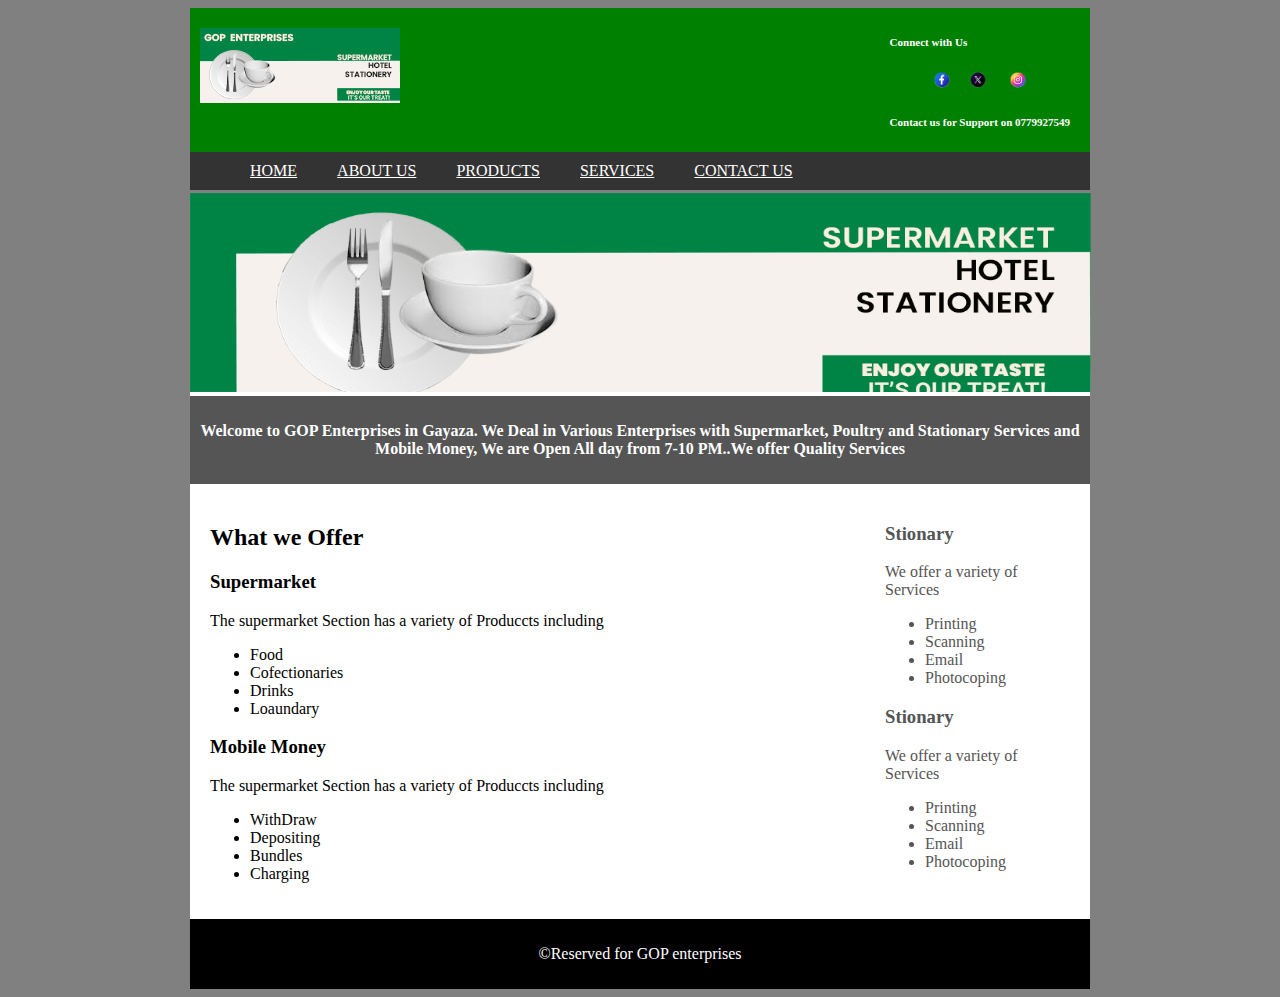
<file: index.html>
﻿<!DOCTYPE HTML>
<html>
	<head>
	<link href="CSS/styles.css" rel="stylesheet">
		<title> GOP
		</title>
	<style type="text/css">
	.auto-style1 {
		margin-left: 0px;
	}
	</style>
	</head>
<body>

<div id="wrapper">
 
	<div id="top">
		<div id="logo"> 
		<img src="gop copy.png" />
		</div>
		<div id="social-media">
		<p>Connect with Us</p>
		<Ul class="auto-style1">
		<li> <img src="facebook.png" /> </li>
		<li> <img src="x.png" /> </li>
		<li> <img src="instagram.png" /> </li>
		</Ul> 
				<p>Contact us for Support on 0779927549</p>

		</div>	
    </div>
	<div id="topnav">
	<ul>
		<li><a href="index.html">HOME</a>  </li>
		<li><a href="index.html">ABOUT US</a>  </li>
		<li><a href="index.html">PRODUCTS </a> </li>
		<li><a href="index.html">SERVICES</a> </li>
		<li><a href="index.html">CONTACT US</a> </li>
		</ul>
	 </div>
	<div id="banner"> 
		<img src="banner.png"id="ban" height="199" width="901" />
		</div>
	<div id="subbanner"> 
		<p> Welcome to GOP Enterprises in  Gayaza. We Deal in Various Enterprises with Supermarket, Poultry and Stationary Services and Mobile Money, We are Open All day from 7-10 PM..We offer Quality Services</p>
	</div>
			<div id="content">
			<h2>What we Offer</h2>
			<h3> Supermarket</h3>
			<p> The supermarket Section has a variety of Produccts including</p>
			<ul>
			<li> Food</li>
			<li> Cofectionaries</li>
				<li> Drinks</li>
					<li> Loaundary</li>
			</ul>
				<h3> Mobile Money</h3>
			<p> The supermarket Section has a variety of Produccts including</p>
			<ul>
			<li> WithDraw</li>
			<li> Depositing</li>
				<li> Bundles</li>
					<li> Charging</li>
			</ul>
		
			 </div>
			 <div id="rightside">
			 	<h3> Stionary</h3>
			<p> We offer a variety of Services</p>
			<ul>
			<li> Printing</li>
			<li> Scanning</li>
				<li> Email</li>
					<li> Photocoping</li>
			</ul>
			 	<h3> Stionary</h3>
			<p> We offer a variety of Services</p>
			<ul>
			<li> Printing</li>
			<li> Scanning</li>
				<li> Email</li>
					<li> Photocoping</li>
			</ul>

			 </div>
			<div id="footer">
			<p>&copy;Reserved for GOP enterprises</p>
			 </div>
		
</div>


</body>
</html>
</file>
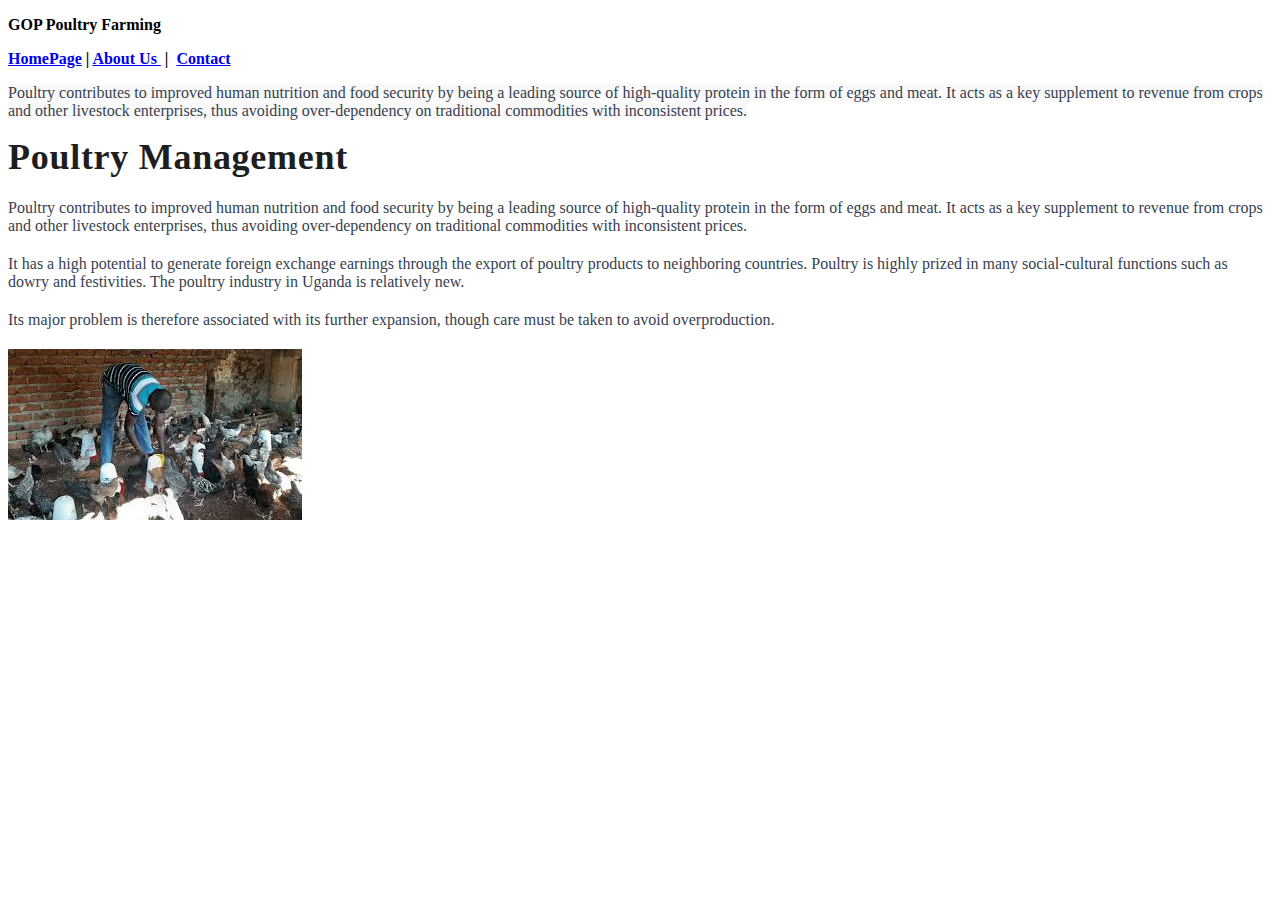
<file: about.html>
﻿<!DOCTYPE html PUBLIC "-//W3C//DTD XHTML 1.0 Transitional//EN" "http://www.w3.org/TR/xhtml1/DTD/xhtml1-transitional.dtd">
<html xmlns="http://www.w3.org/1999/xhtml">

<head>
<meta content="text/html; charset=utf-8" http-equiv="Content-Type" />
<title>Untitled 1</title>
<style type="text/css">
.auto-style1 {
	font-size: medium;
	font-family: Poppins;
}
</style>
</head>

<body>

<p class="auto-style1"><strong>GOP Poultry Farming</strong></p>
<p class="auto-style1"><strong><a href="index.html">HomePage</a> |
<a href="about.html">About Us </a>&nbsp;|&nbsp; <a href="contact.html">Contact
</a></strong></p>
<p>
<span style="color: rgb(55, 65, 81); font-family: Montserrat; font-size: 16px; font-style: normal; font-variant-ligatures: normal; font-variant-caps: normal; font-weight: 400; letter-spacing: normal; orphans: 2; text-align: start; text-indent: 0px; text-transform: none; widows: 2; word-spacing: 0px; -webkit-text-stroke-width: 0px; white-space: normal; background-color: rgb(249, 249, 249); text-decoration-thickness: initial; text-decoration-style: initial; text-decoration-color: initial; display: inline !important; float: none;">
Poultry contributes to improved human nutrition and food security by being a 
leading source of high-quality protein in the form of eggs and meat. It acts as 
a key supplement to revenue from crops and other livestock enterprises, thus 
avoiding over-dependency on traditional commodities with inconsistent prices.</span></p>
<h2 style="box-sizing: border-box; font-family: Montserrat; font-weight: 700; line-height: 1.2; color: rgb(30, 30, 30); margin-top: 0px; margin-bottom: 20px; font-size: 36px; letter-spacing: 0.02em; font-style: normal; opacity: 1; visibility: visible; transition: opacity 0.24s ease-in-out; font-variant-ligatures: normal; font-variant-caps: normal; orphans: 2; text-align: start; text-indent: 0px; text-transform: none; widows: 2; word-spacing: 0px; -webkit-text-stroke-width: 0px; white-space: normal; background-color: rgb(255, 255, 255); text-decoration-thickness: initial; text-decoration-style: initial; text-decoration-color: initial;">
Poultry Management</h2>
<p style="box-sizing: border-box; margin: 0px 0px 20px; color: rgb(55, 65, 81); font-family: Montserrat; font-size: 16px; font-style: normal; font-variant-ligatures: normal; font-variant-caps: normal; font-weight: 400; letter-spacing: normal; orphans: 2; text-align: start; text-indent: 0px; text-transform: none; widows: 2; word-spacing: 0px; -webkit-text-stroke-width: 0px; white-space: normal; background-color: rgb(255, 255, 255); text-decoration-thickness: initial; text-decoration-style: initial; text-decoration-color: initial;">
Poultry contributes to improved human nutrition and food security by being a 
leading source of high-quality protein in the form of eggs and meat. It acts as 
a key supplement to revenue from crops and other livestock enterprises, thus 
avoiding over-dependency on traditional commodities with inconsistent prices.</p>
<p style="box-sizing: border-box; margin: 0px 0px 20px; color: rgb(55, 65, 81); font-family: Montserrat; font-size: 16px; font-style: normal; font-variant-ligatures: normal; font-variant-caps: normal; font-weight: 400; letter-spacing: normal; orphans: 2; text-align: start; text-indent: 0px; text-transform: none; widows: 2; word-spacing: 0px; -webkit-text-stroke-width: 0px; white-space: normal; background-color: rgb(255, 255, 255); text-decoration-thickness: initial; text-decoration-style: initial; text-decoration-color: initial;">
It has a high potential to generate foreign exchange earnings through the export 
of poultry products to neighboring countries. Poultry is highly prized in many 
social-cultural functions such as dowry and festivities. The poultry industry in 
Uganda is relatively new.</p>
<p style="box-sizing: border-box; margin: 0px 0px 20px; color: rgb(55, 65, 81); font-family: Montserrat; font-size: 16px; font-style: normal; font-variant-ligatures: normal; font-variant-caps: normal; font-weight: 400; letter-spacing: normal; orphans: 2; text-align: start; text-indent: 0px; text-transform: none; widows: 2; word-spacing: 0px; -webkit-text-stroke-width: 0px; white-space: normal; background-color: rgb(255, 255, 255); text-decoration-thickness: initial; text-decoration-style: initial; text-decoration-color: initial;">
Its major problem is therefore associated with its further expansion, though 
care must be taken to avoid overproduction.</p>
<p style="box-sizing: border-box; color: rgb(55, 65, 81); font-family: Montserrat; font-size: 16px; font-style: normal; font-variant-ligatures: normal; font-variant-caps: normal; font-weight: 400; letter-spacing: normal; orphans: 2; text-align: start; text-indent: 0px; text-transform: none; widows: 2; word-spacing: 0px; -webkit-text-stroke-width: 0px; white-space: normal; text-decoration-thickness: initial; text-decoration-style: initial; text-decoration-color: initial; width: 295px; margin-left: 0px; margin-right: 0px; margin-top: 0px; margin-bottom: 20px; background-color: rgb(255, 255, 255)">
<img alt="chicken" height="171" src="images/3.jpg" width="294" /></p>

</body>

</html>
</file>
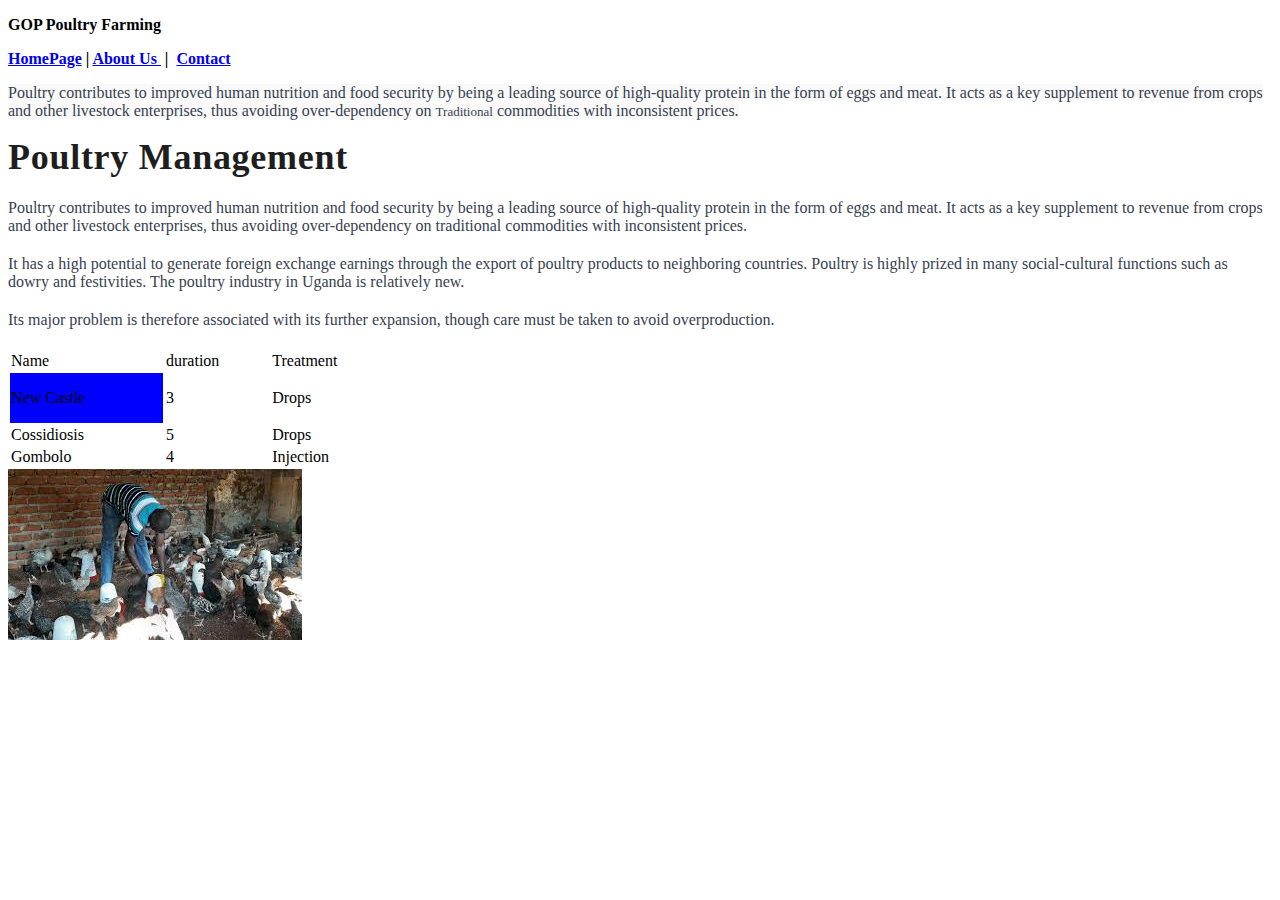
<file: contact.html>
﻿<!DOCTYPE html PUBLIC "-//W3C//DTD XHTML 1.0 Transitional//EN" "http://www.w3.org/TR/xhtml1/DTD/xhtml1-transitional.dtd">
<html xmlns="http://www.w3.org/1999/xhtml">

<head>
<meta content="text/html; charset=utf-8" http-equiv="Content-Type" />
<title>Untitled 1</title>
<style type="text/css">
.auto-style1 {
	font-size: medium;
	font-family: Poppins;
}
.auto-style2 {
	font-size: small;
	text-transform: capitalize;
}
</style>
</head>

<body>

<p class="auto-style1"><strong>GOP Poultry Farming</strong></p>
<p class="auto-style1"><strong><a href="index.html">HomePage</a> |
<a href="about.html">About Us </a>&nbsp;|&nbsp; <a href="contact.html">Contact
</a></strong></p>
<p>
<span style="color: rgb(55, 65, 81); font-family: Montserrat; font-size: 16px; font-style: normal; font-variant-ligatures: normal; font-variant-caps: normal; font-weight: 400; letter-spacing: normal; orphans: 2; text-align: start; text-indent: 0px; text-transform: none; widows: 2; word-spacing: 0px; -webkit-text-stroke-width: 0px; white-space: normal; background-color: rgb(249, 249, 249); text-decoration-thickness: initial; text-decoration-style: initial; text-decoration-color: initial; display: inline !important; float: none;">
Poultry contributes to improved human nutrition and food security by being a 
leading source of high-quality protein in the form of eggs and meat. It acts as 
a key supplement to revenue from crops and other livestock enterprises, thus 
avoiding over-dependency on </span>
<span style="color: rgb(55, 65, 81); font-family: Montserrat; font-style: normal; font-variant-ligatures: normal; font-variant-caps: normal; font-weight: 400; letter-spacing: normal; orphans: 2; text-align: start; text-indent: 0px; widows: 2; word-spacing: 0px; -webkit-text-stroke-width: 0px; white-space: normal; background-color: rgb(249, 249, 249); text-decoration-thickness: initial; text-decoration-style: initial; text-decoration-color: initial; display: inline !important; float: none;" class="auto-style2">
traditional</span><span style="color: rgb(55, 65, 81); font-family: Montserrat; font-size: 16px; font-style: normal; font-variant-ligatures: normal; font-variant-caps: normal; font-weight: 400; letter-spacing: normal; orphans: 2; text-align: start; text-indent: 0px; text-transform: none; widows: 2; word-spacing: 0px; -webkit-text-stroke-width: 0px; white-space: normal; background-color: rgb(249, 249, 249); text-decoration-thickness: initial; text-decoration-style: initial; text-decoration-color: initial; display: inline !important; float: none;">
commodities with inconsistent prices.</span></p>
<h2 style="box-sizing: border-box; font-family: Montserrat; font-weight: 700; line-height: 1.2; color: rgb(30, 30, 30); margin-top: 0px; margin-bottom: 20px; font-size: 36px; letter-spacing: 0.02em; font-style: normal; opacity: 1; visibility: visible; transition: opacity 0.24s ease-in-out; font-variant-ligatures: normal; font-variant-caps: normal; orphans: 2; text-align: start; text-indent: 0px; text-transform: none; widows: 2; word-spacing: 0px; -webkit-text-stroke-width: 0px; white-space: normal; background-color: rgb(255, 255, 255); text-decoration-thickness: initial; text-decoration-style: initial; text-decoration-color: initial;">
Poultry Management</h2>
<p style="box-sizing: border-box; margin: 0px 0px 20px; color: rgb(55, 65, 81); font-family: Montserrat; font-size: 16px; font-style: normal; font-variant-ligatures: normal; font-variant-caps: normal; font-weight: 400; letter-spacing: normal; orphans: 2; text-align: start; text-indent: 0px; text-transform: none; widows: 2; word-spacing: 0px; -webkit-text-stroke-width: 0px; white-space: normal; background-color: rgb(255, 255, 255); text-decoration-thickness: initial; text-decoration-style: initial; text-decoration-color: initial;">
Poultry contributes to improved human nutrition and food security by being a 
leading source of high-quality protein in the form of eggs and meat. It acts as 
a key supplement to revenue from crops and other livestock enterprises, thus 
avoiding over-dependency on traditional commodities with inconsistent prices.</p>
<p style="box-sizing: border-box; margin: 0px 0px 20px; color: rgb(55, 65, 81); font-family: Montserrat; font-size: 16px; font-style: normal; font-variant-ligatures: normal; font-variant-caps: normal; font-weight: 400; letter-spacing: normal; orphans: 2; text-align: start; text-indent: 0px; text-transform: none; widows: 2; word-spacing: 0px; -webkit-text-stroke-width: 0px; white-space: normal; background-color: rgb(255, 255, 255); text-decoration-thickness: initial; text-decoration-style: initial; text-decoration-color: initial;">
It has a high potential to generate foreign exchange earnings through the export 
of poultry products to neighboring countries. Poultry is highly prized in many 
social-cultural functions such as dowry and festivities. The poultry industry in 
Uganda is relatively new.</p>
<p style="box-sizing: border-box; margin: 0px 0px 20px; color: rgb(55, 65, 81); font-family: Montserrat; font-size: 16px; font-style: normal; font-variant-ligatures: normal; font-variant-caps: normal; font-weight: 400; letter-spacing: normal; orphans: 2; text-align: start; text-indent: 0px; text-transform: none; widows: 2; word-spacing: 0px; -webkit-text-stroke-width: 0px; white-space: normal; background-color: rgb(255, 255, 255); text-decoration-thickness: initial; text-decoration-style: initial; text-decoration-color: initial;">
Its major problem is therefore associated with its further expansion, though 
care must be taken to avoid overproduction.</p>
<table style="width: 31%; height: 79px" border="0">
	<tr>
		<td style="width: 151px">Name</td>
		<td>duration</td>
		<td>Treatment</td>
	</tr>
	<tr>
		<td style="width: 151px; height: 48px" bgcolor="#0000FF">New Castle</td>
		<td style="height: 48px">3</td>
		<td style="height: 48px">Drops<br />
		</td>
	</tr>
	<tr>
		<td style="width: 151px">Cossidiosis</td>
		<td>5</td>
		<td>Drops</td>
	</tr>
	<tr>
		<td style="width: 151px">Gombolo</td>
		<td>4</td>
		<td>Injection</td>
	</tr>
</table>
<p style="box-sizing: border-box; color: rgb(55, 65, 81); font-family: Montserrat; font-size: 16px; font-style: normal; font-variant-ligatures: normal; font-variant-caps: normal; font-weight: 400; letter-spacing: normal; orphans: 2; text-align: start; text-indent: 0px; text-transform: none; widows: 2; word-spacing: 0px; -webkit-text-stroke-width: 0px; white-space: normal; text-decoration-thickness: initial; text-decoration-style: initial; text-decoration-color: initial; width: 295px; margin-left: 0px; margin-right: 0px; margin-top: 0px; margin-bottom: 20px; background-color: rgb(255, 255, 255)">
<img alt="chicken" height="171" src="images/3.jpg" width="294" /></p>

</body>

</html>
</file>
<file: CSS/styles.css>
﻿body{
background-color:gray;
}


#wrapper{
width:900px;
margin:0px auto;
background-color:#ffffff;
	}

#top{
background-color:green; padding:20px 0px; width:100%;overflow:hidden;>
	}

#logo{
margin: 0px 0px 0px 10px;
float:left;
	}

#social-media{ 
float:right;
margin:4px 10px 0px 0px;

	}
#social-media p {
	color:#ffffff;
	font-weight:bold;
	font-size:11px;
	Margin: 4px 10px 4px 0px;
}
#social-media img {
	width:24px; height: 24px;
	Margin: 4px 10px 4px 0px;
	}
#social-media ul li {
	display:inline;
}

#topnav {
	background-color:#333333; clear:both;
}

#topnav ul{
width:95.6%;
float:left;background-color:#333333;
margin:0px; 
border-bottom:3px gray solid;
	}

#topnav ul li{
display: inline;
	}
#topnav ul li a {
float:left;
padding:10px 20px;
	}

#topnav a:link{
color:#ffffff;
	}

#topnav a:visted{
color:#ffffff;
	}
#topnav a:hover{
color:#ffffff;
background-color:#770000
	}
#topnav a:focus{
color:#ffffff;
	}
	
#subbanner{
	width:100%;
	background-color:#555555;
	padding:10px 0px;
	overflow:hidden;
}
	
#subbanner p{
	color:#ffffff;
	
	text-align:center;
	font-weight:bold;

}	
#content{
	width:650px;
	float:left;
	padding:20px;
}
	
#rightside{
	padding:20px;
	margin-left:675px;
	border:thin;color:#555555;
}	
	
	#footer{
	clear: both; padding:10px 0 10px 0; width:100%;background:#000000;
}
#footer p{
	text-align:center;color:#ffffff;
}
</file>
